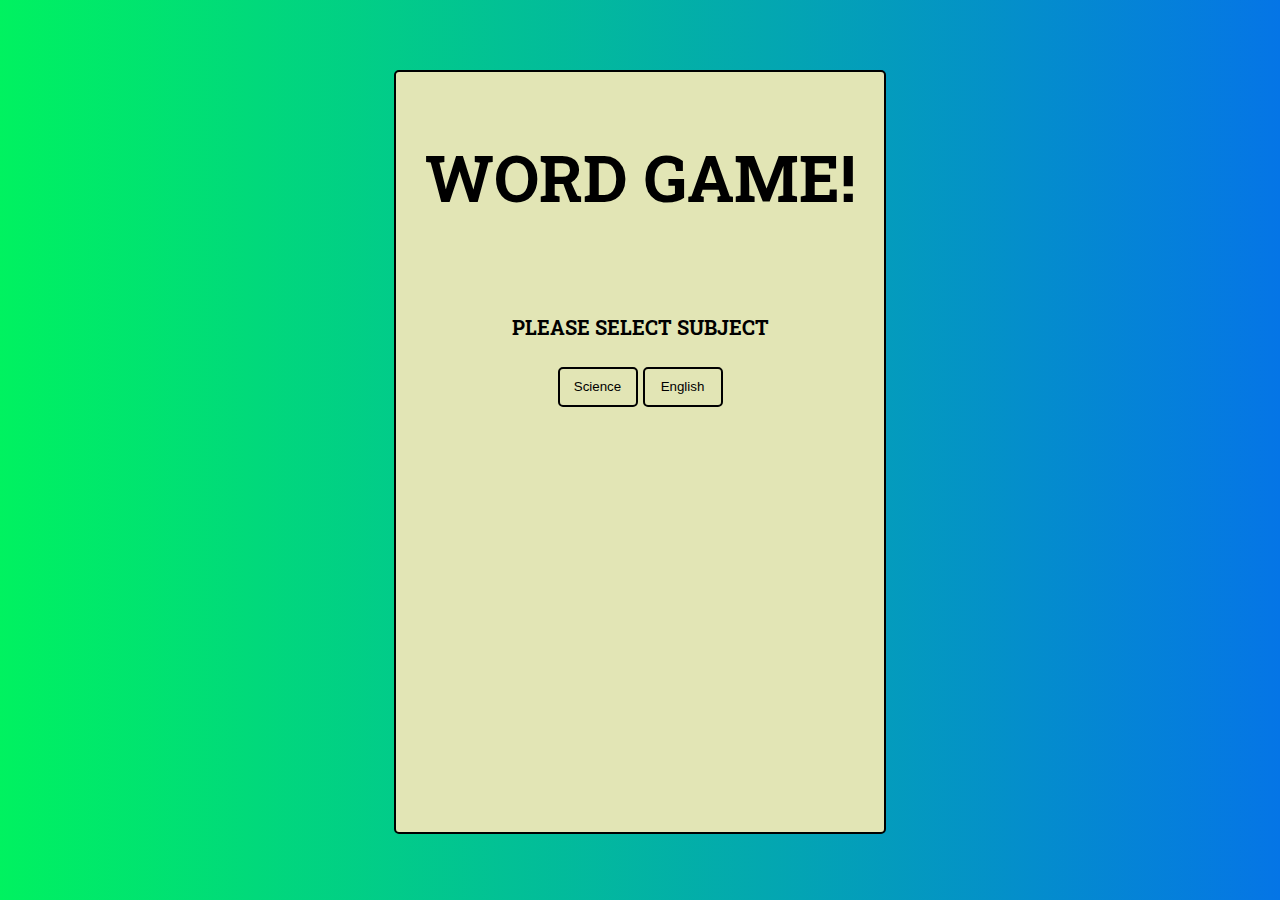
<file: index.html>
<html>
<head>
  <meta charset="UTF-8">
  <link rel="stylesheet" type="text/css" href="main.css">
  <link href="https://fonts.googleapis.com/css?family=Roboto+Slab" rel="stylesheet">
  <!-- <script language="javascript" type="text/javascript" src="p5.js"></script>
  <script language="javascript" src="p5.dom.js"></script>
  <script language="javascript" type="text/javascript" src="sketch6.js"></script>
  <script language="javascript" type="text/javascript" src="cell2.js"></script>
  <script language="javascript" type="text/javascript" src="word2.js"></script> -->
  <style> body {padding: 0; margin: 0;} </style>
  <script>
  function openSciencePage()
  {
    console.log("S");
    window.open("Science/index.html");
  }
  function openEnglishPage()
  {
    console.log("E");
    window.open("English/index.html");
  }
  </script>
</head>
<body>
  <div>
    <h1>Word Game!</h1>
    <br>
    <h4>Please select subject</h4>
    <button onclick="openSciencePage()">Science</button>
    <button onclick="openEnglishPage()">English</button>
  </div>
</body>
</html>
</file>
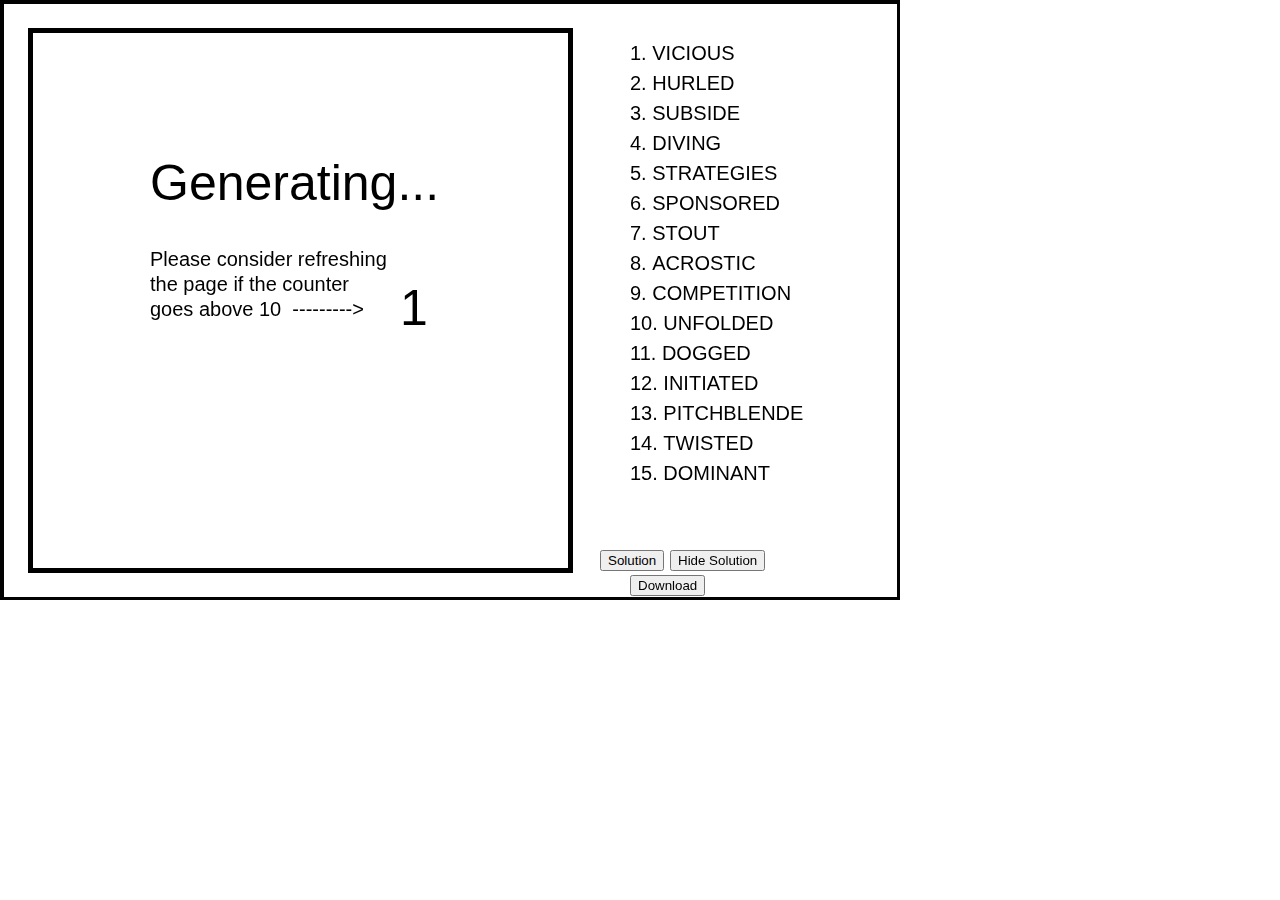
<file: English/index.html>
<html>
<head>
  <meta charset="UTF-8">
  <script language="javascript" type="text/javascript" src="p5.js"></script>
  <script language="javascript" src="p5.dom.js"></script>
  <script language="javascript" type="text/javascript" src="sketch.js"></script>
  <script language="javascript" type="text/javascript" src="cell2.js"></script>
  <script language="javascript" type="text/javascript" src="word2.js"></script>
  <style> body {padding: 0; margin: 0;} </style>
</head>
<body>
</body>
</html>
</file>
<file: main.css>
body
{
	background: #f0f2f0;
	background: -webkit-linear-gradient(to left, #f0f2f0, #000c40);
  background: linear-gradient(to left, #f0f2f0, #000c40);
}

#signin
{
	background-color: #F6F6F6;
	width: 35%;
	height: 80%;
	margin-top: 70px;
	margin-left: auto;
	margin-right: auto;
	text-align: center;

	padding-top: 20px;
    padding-right: 20px;
    padding-bottom: 20px;
    padding-left: 20px;

    border: 2px solid black;
    border-radius: 5px;


	font-family: 'Roboto Slab', serif;
	text-transform: uppercase;
	font-size: 20;

}

#errormsg
{
	font-family: 'Roboto Slab', serif;
	text-transform: uppercase;
	font-size: 15;
	color: red
}

#signuplink
{
	color: black;
	font-size: 10;
}


#newuser
{
	margin-bottom: 10px;
	margin-left: auto;
	margin-right: auto;
	text-align: center;
	text-decoration: underline;
	font-family: 'Roboto Slab', serif;
	text-transform: uppercase;
	font-size: 14;
}


button
{
  background-color: inherit;
  border: 2px solid black;
  width: 80;
  height:40;
  border-radius: 5px;
}


body {
  font-family: 'Roboto', sans-serif;
  font-style: normal;
  margin: 0;
  background: #00F260;  /* fallback for old browsers */
  background: -webkit-linear-gradient(to left, #0575E6, #00F260);
  background: linear-gradient(to left, #0575E6, #00F260);
  align-items: center;
}

h1 {
  font-size: 64;
  color : black;
}

div {
  /* background-image: linear-gradient(to right, rgba(0,0,0,0.6), rgba(0,0,0,0.0)); */
  background-color: #E2E5B5;
  width: 35%;
  height: 80%;
  margin-top: 70px;
  margin-left: auto;
  margin-right: auto;
  text-align: center;

  padding-top: 20px;
  padding-right: 20px;
  padding-bottom: 20px;
  padding-left: 20px;

  border: 2px solid black;
  border-radius: 5px;

  color : black;
  font-family: 'Roboto Slab', serif;
  text-transform: uppercase;
  font-size: 20;
}
</file>
